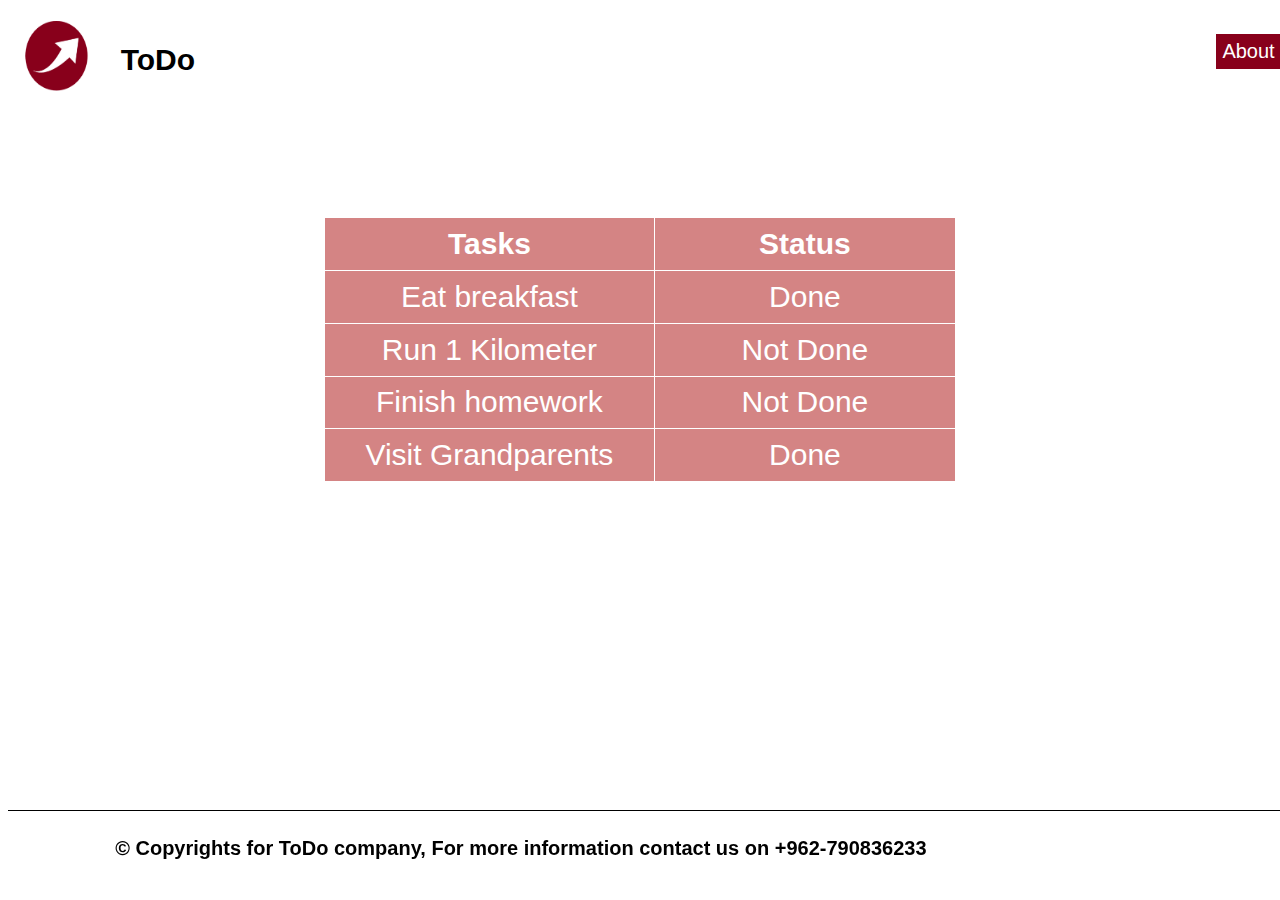
<file: index.html>
<html>
    <head>
        <meta charset="UTF-8">
        <title>todo</title>
        <link rel="stylesheet" href="styles.css">
        <div id="websiteHeader">
            <img id="websiteLogoImage" src="Images/logo.png" alt="Website logo">
            <b id="websiteTitle">ToDo</b>
            <p id="aboutPageLink"><a href="about.html">About</a></p>
        </div>        
    </head>
    <body>
        <p class="userWelcomeMessage"></p>
        <table id="tasksTable">
            <tr>
                <td><b>Tasks</b></td>
                <td><b>Status</b></td>
            </tr>
            <tr>
                <td>Eat breakfast</td>
                <td>Done</td>
            </tr>
            <tr>
                <td>Run 1 Kilometer</td>
                <td>Not Done</td>
            </tr>
            <tr>
                <td>Finish homework</td>
                <td>Not Done</td>
            </tr>
            <tr>
                <td>Visit Grandparents</td>
                <td>Done</td>
            </tr>
        </table>
        <footer>
            <b>&copy; Copyrights for ToDo company, For more information contact us on +962-790836233</b>
        </footer>
        <script src="app.js"></script>
    </body>
</html>
</file>
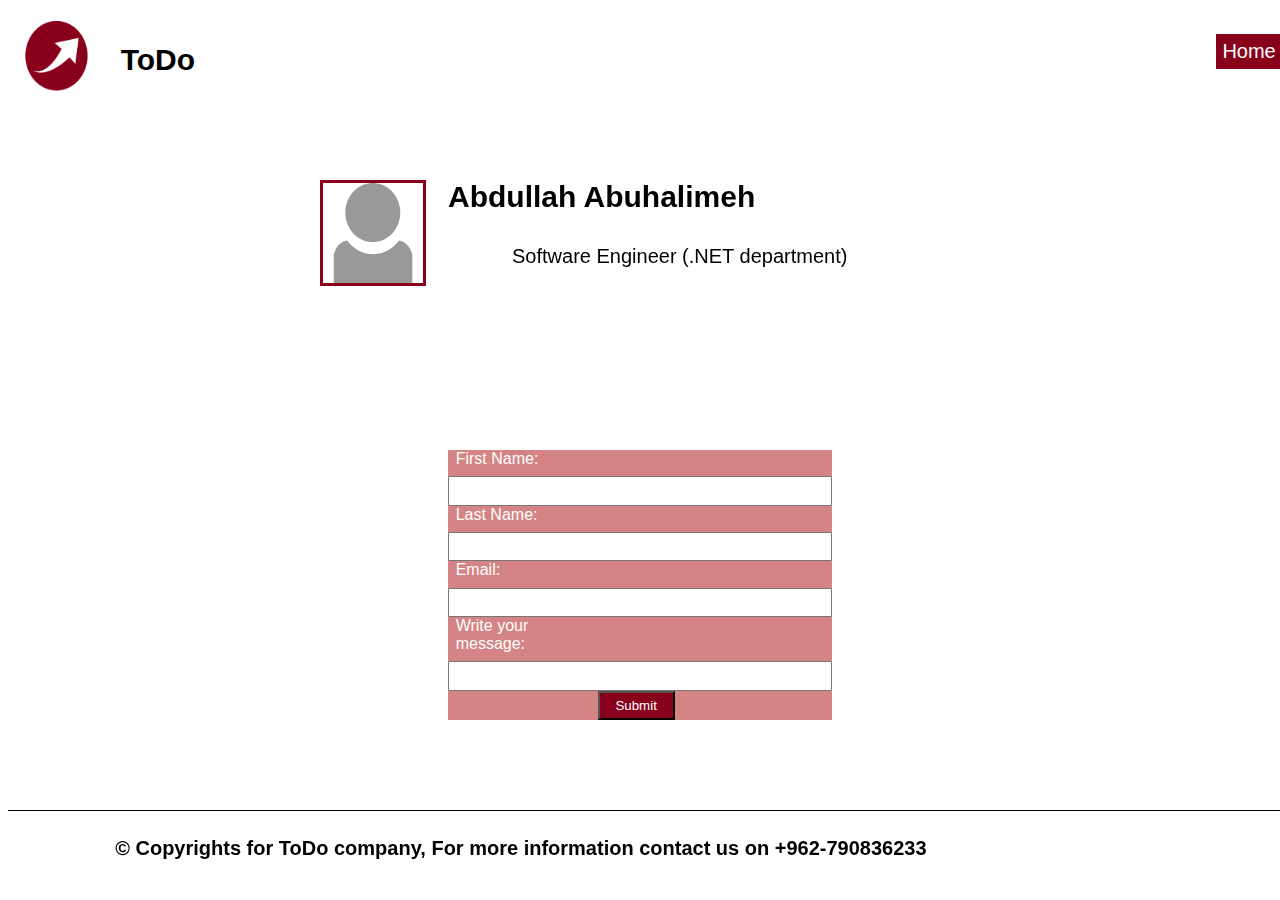
<file: about.html>
<html>
    <head>
        <meta charset="UTF-8">
        <title>todo</title>
        <link rel="stylesheet" href="styles.css">
        <div id="websiteHeader">
            <img id="websiteLogoImage" src="Images/logo.png" alt="Website logo">
            <b id="websiteTitle">ToDo</b>
            <p id="aboutPageLink"><a href="index.html">Home</a></p>
        </div>        
    </head>
    <body>
        <div id="aboutPageFirstSection">
            <img src="Images/userPhoto.png" alt="User Photo">
            <b>Abdullah Abuhalimeh</b>
            <br>
            <p>Software Engineer (.NET department)</p>
            <br>
            <form action="">
                <label for="FirstNameLabel">First Name: </label>
                <input type="text" id="FirstName">
                <label for="LastNameLabel">Last Name: </label>
                <input type="text" id="LastName">
                <label for="EmailLabel">Email: </label>
                <input type="text" id="Email">
                <label for="MessageLabel">Write your message: </label>
                <input type="text" id="Message">
                <input type="submit" value="Submit" id="submitButton">
            </form>
        </div>
        <footer>
            <b>&copy; Copyrights for ToDo company, For more information contact us on +962-790836233</b>
        </footer>
    </body>
</html>
</file>
<file: styles.css>
body{
    font-family: 'Gill Sans', 'Gill Sans MT', Calibri, 'Trebuchet MS', sans-serif;
}
#websiteHeader{
    display: flex;
    flex-direction: row;
}
#websiteLogoImage{
    height:70px;
    width:70px;
    margin-top:1%;
    margin-left:1%;
}
#websiteTitle{
    margin-top:35px;
    margin-left:30px;
    font-size: 30px;
}
#aboutPageLink{
    position:fixed;
    left: 95%;
    font-size:20px;
    top:1.5%;
    background-color: 88001B;
    padding:0.5%;
    a{
        text-decoration: none;
        color:white;
    }
}
#tasksTable{
    border-collapse: collapse;
    font-size: 30px;
    text-align: center;
    width: 50%;
    height: 30%;
    margin:auto;
    margin-top: 10%;
    background-color: D48484;
    tr td{
        border:1px solid white;
        border-collapse: collapse;
        color:white;
        width:25%;
    }
}
footer{
    position: fixed;
    top:90%;
    width:100%;
    border-top: 1px solid black;
    b{
        font-size: 20px;
        position: fixed;
        left: 9%;
        top:93%;
    }
}
#aboutPageFirstSection{
    position:fixed;
    width: 100%;
    height: 100%;
    img{
        width:100px;
        height:100px;
        border:solid;
        border-color: 88001B;
        position:fixed;
        left: 25%;
        top:20%;
    }
    b{
        position:fixed;
        font-size: 30px;
        left: 35%;
        top:20%;
    }
    p{
        position:fixed;
        font-size: 20px;
        left: 40%;
        top:25%;
    }
    form{
        background-color: D48484;
        label{
            margin-left: 2%;
            color:white;
            width:25%;
        }
        position: fixed;
        display: grid;
        width: 30%;
        height: 30%;
        left:35%;
        top:50%;
    }
}
#aboutPageSecondSection{
    position:fixed;
    width: 100%;
    height: 50%;
}
#submitButton{
    width:20%;
    height:100%;
    margin-left: 39%;
    background-color: 88001B;
    color: white;
}
.userWelcomeMessage{
    position: fixed;
    left: 35%;
    top:20%;
    font-size: 30px;
    color:88001B;
}
</file>
